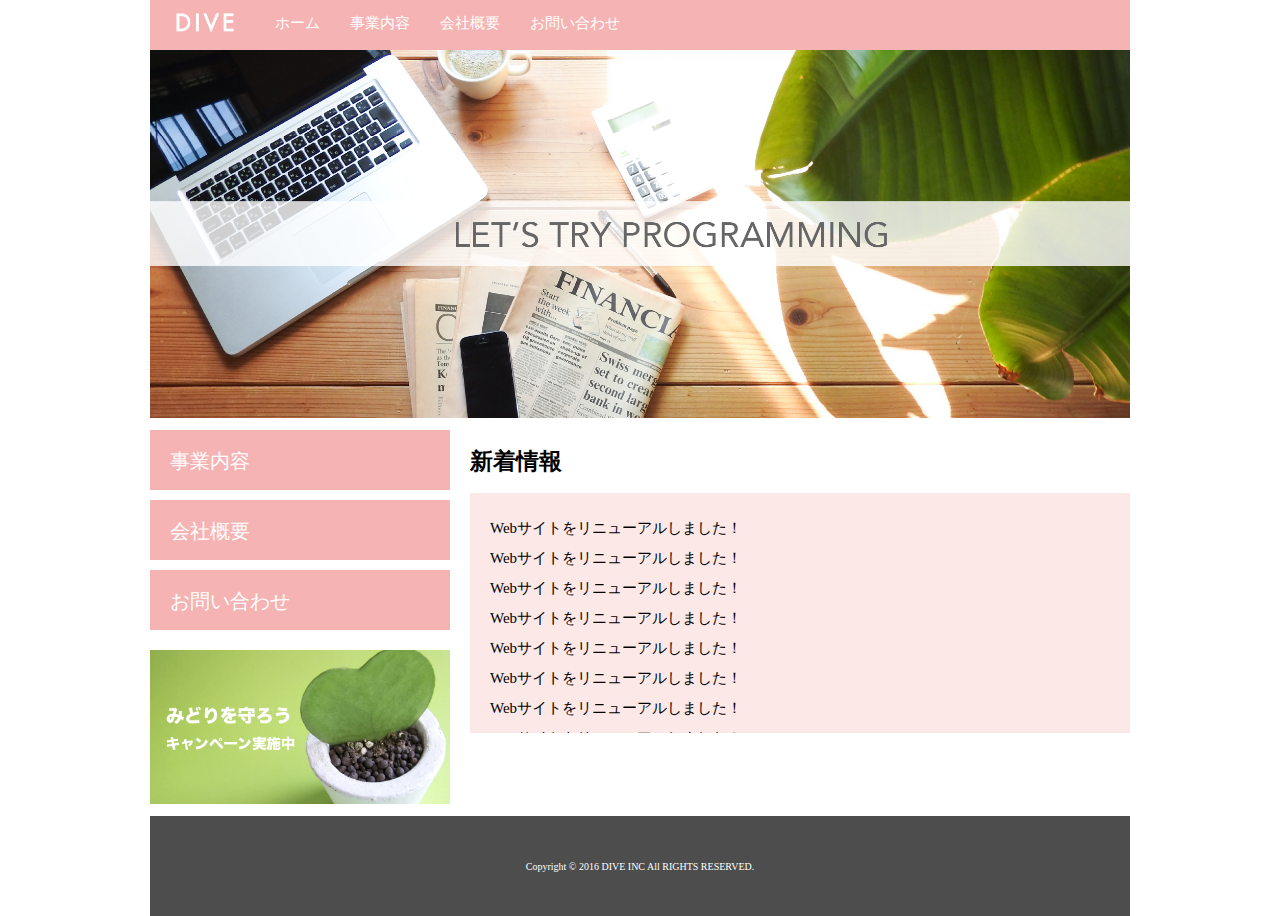
<file: dive/index.html>
<!DOCTYPE html>
<html>
  <head>
    <meta charset="UTF-8">
    <link rel="stylesheet" href="./css/normalize.css">
    <link rel="stylesheet" href="./css/style.css">
    <title>株式会社DIVE</title>
  </head>
  <body>
    <div class="container">
      
    <!-- header -->      
    <header class="header clearfix">
        <a href="index.html">
            <img src="./images/logo.png" class="logo_image">
        </a>
        <nav>
            <ul class="top_menu clearfix">
              <li><a href="index.html">ホーム</a></li>
              <li><a href="business.html">事業内容</a></li>
              <li><a href="company.html">会社概要</a></li>
              <li><a href="contact.html">お問い合わせ</a></li>
            </ul>
        </nav>
    </header>
    
    <!-- main visual -->
    <img src="./images/top.png" class="image_area">
    
    <!-- contents area -->
    <div class="wrapper clearfix">
        
        <!-- side menu -->
        <aside class="side_menu">
            <nav>
                <ul>
                    <li><a href="business.html">事業内容</a></li>
                    <li><a href="company.html">会社概要</a></li>
                    <li><a href="contact.html">お問い合わせ</a></li>
                </ul>
            </nav>
            <p class="banner">
                <a href="#">
                <img src="./images/banner.png">
                </a>
            </p>
        </aside>
        
        <!-- content -->
        <article class="content">
          <h2>新着情報</h2>
          <div class="news">
            <ul>
              <li>Webサイトをリニューアルしました！</li>
              <li>Webサイトをリニューアルしました！</li>
              <li>Webサイトをリニューアルしました！</li>
              <li>Webサイトをリニューアルしました！</li>
              <li>Webサイトをリニューアルしました！</li>
              <li>Webサイトをリニューアルしました！</li>
              <li>Webサイトをリニューアルしました！</li>
              <li>Webサイトをリニューアルしました！</li>
              <li>Webサイトをリニューアルしました！</li>
              <li>Webサイトをリニューアルしました！</li>
            </ul>
          </div>
        </article>
    
    <!-- end wrapper -->    
    </div>

    <!-- footer -->
    <footer class="footer">
          <p>Copyright © 2016 DIVE INC All RIGHTS RESERVED.</p>
    </footer>

    <!-- end container -->
    </div>
  </body>
</html>
</file>
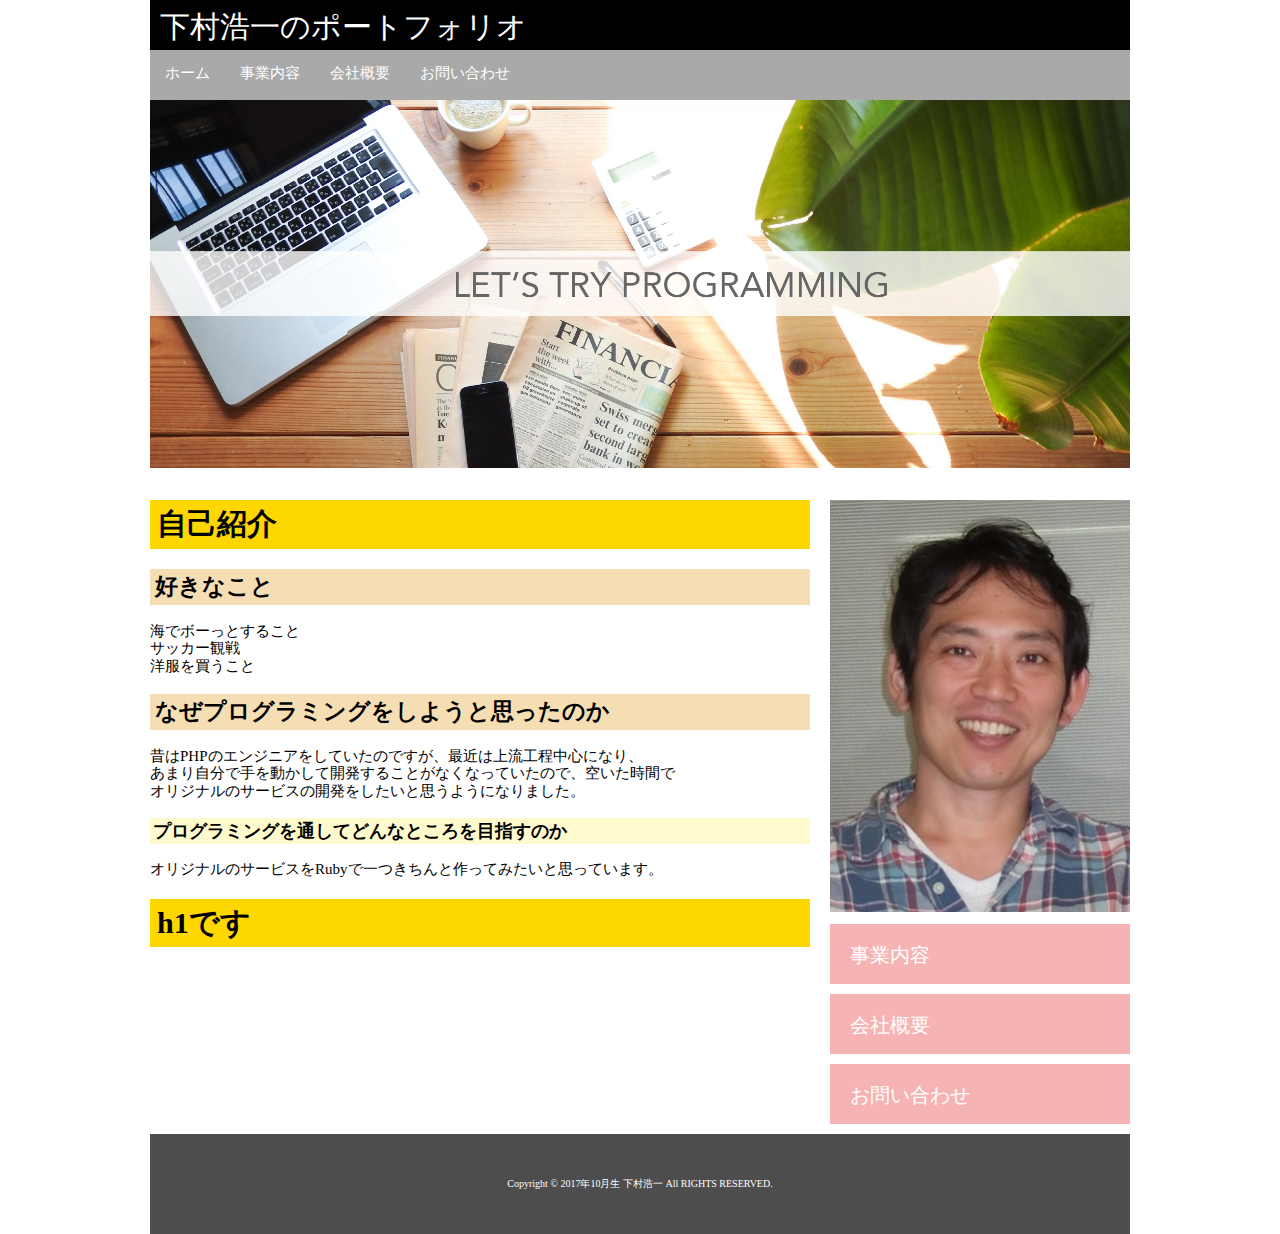
<file: html_css_kadai02/index.html>
<!DOCTYPE html>
<html>
  <head>
    <meta charset="UTF-8">
    <link rel="stylesheet" href="./css/normalize.css">
    <link rel="stylesheet" href="./css/style.css">
    <title>下村浩一のポートフォリオ</title>
  </head>
  <body>
    <div class="container">
      
    <!-- header -->      
    <header class="header clearfix">
        <a href="index.html">
        下村浩一のポートフォリオ
        </a>
    </header>

    <nav class="global_navi">
      <ul class="top_menu clearfix">
        <li><a href="index.html">ホーム</a></li>
        <li><a href="business.html">事業内容</a></li>
        <li><a href="company.html">会社概要</a></li>
        <li><a href="contact.html">お問い合わせ</a></li>
      </ul>
    </nav>
    
    <!-- main visual -->
    <img src="./images/top.png" class="image_area">
    
    <!-- contents area -->
    <div class="wrapper clearfix">
      
        <!-- content -->
        <article class="content">
          <section>
            <h1>自己紹介</h1>
            <h2>好きなこと</h2>
            <ul>
              <li>海でボーっとすること</li>              
              <li>サッカー観戦</li>
              <li>洋服を買うこと</li>              
            </ul>
            <h2>なぜプログラミングをしようと思ったのか</h2>
            <p>昔はPHPのエンジニアをしていたのですが、最近は上流工程中心になり、<br>
            あまり自分で手を動かして開発することがなくなっていたので、空いた時間で<br>
            オリジナルのサービスの開発をしたいと思うようになりました。
          　</p>
            <h3>プログラミングを通してどんなところを目指すのか</h3>
            <p>オリジナルのサービスをRubyで一つきちんと作ってみたいと思っています。</p>
          </section>
          
          <section>
            <h1>h1です</h1>
          </section>          
          
        </article>      
        
        <!-- side menu -->
        <aside class="side_menu">
            <p class="banner">
                <a href="#">
                <img src="./images/k_shimomura.png">
                </a>
            </p>
            
            <nav>
                <ul>
                    <li><a href="business.html">事業内容</a></li>
                    <li><a href="company.html">会社概要</a></li>
                    <li><a href="contact.html">お問い合わせ</a></li>
                </ul>
            </nav>
        </aside>

    <!-- end wrapper -->    
    </div>

    <!-- footer -->
    <footer class="footer">
          <p>Copyright © 2017年10月生 下村浩一 All RIGHTS RESERVED.</p>
    </footer>

    <!-- end container -->
    </div>
  </body>
</html>
</file>
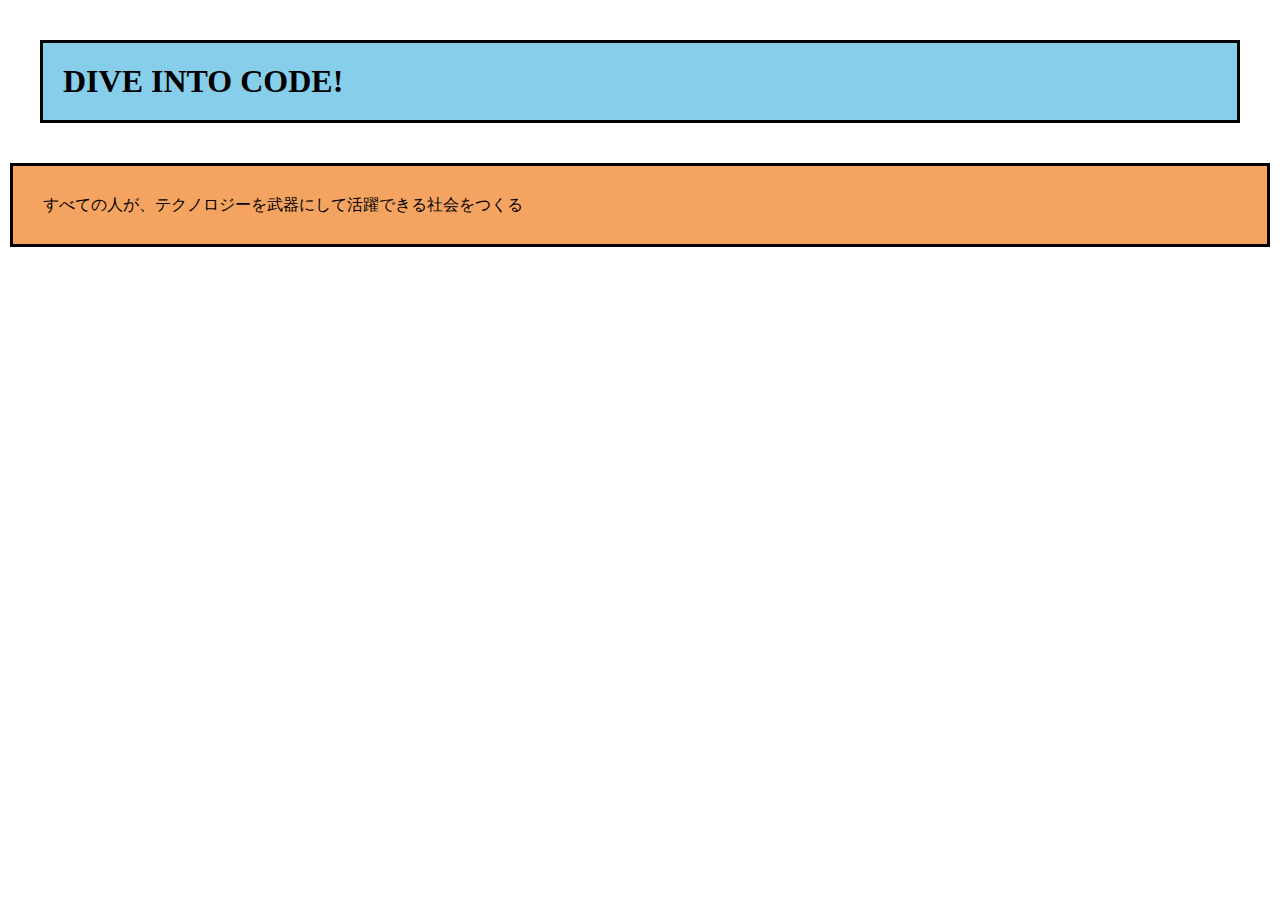
<file: html_css_nyumon/index.html>
<!DOCTYPE html>
<html>
  <head>
    <meta charset="UTF-8">
    <title>CSSサンプル</title>
    <!-- リセットCSSの読み込み -->
    <link rel="stylesheet" href="normalize.css">
    <link rel="stylesheet" href="style.css">
  </head>
  <body>
    <h1>DIVE INTO CODE!</h1>
    <p>すべての人が、テクノロジーを武器にして活躍できる社会をつくる</p>
  </body>
</html>
</file>
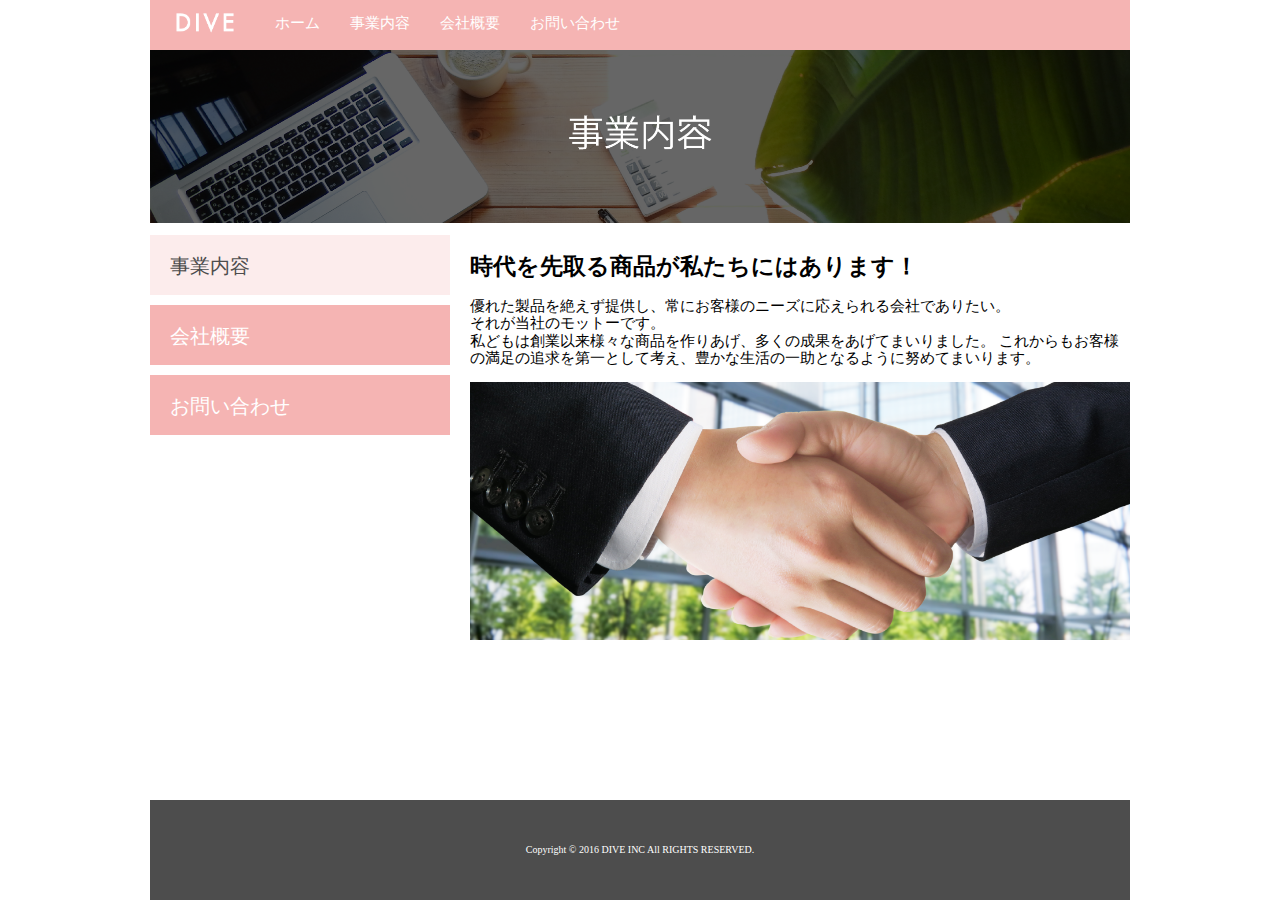
<file: dive/business.html>
<!DOCTYPE html>
<html>
  <head>
    <meta charset="UTF-8">
    <link rel="stylesheet" href="./css/normalize.css">
    <link rel="stylesheet" href="./css/style.css">
    <title>株式会社DIVE</title>
  </head>
  <body>
    <div class="container">
      
    <!-- header -->      
    <header class="header clearfix">
        <a href="index.html">
            <img src="./images/logo.png" class="logo_image">
        </a>
        <nav>
            <ul class="top_menu clearfix">
              <li><a href="index.html">ホーム</a></li>
              <li><a href="business.html">事業内容</a></li>
              <li><a href="company.html">会社概要</a></li>
              <li><a href="contact.html">お問い合わせ</a></li>
            </ul>
        </nav>
    </header>
    
    <!-- main visual -->
    <img src="./images/business.png" class="image_area">
    
    <!-- contents area -->
    <div class="wrapper clearfix">
        
        <!-- side menu -->
            <nav class="side_menu clearfix">
                <ul>
                  <li class="point"><a href="business.html">事業内容</a></li>
                  <li><a href="company.html">会社概要</a></li>
                  <li><a href="contact.html">お問い合わせ</a></li>
                </ul>
            </nav>

        <!-- content -->
        <article class="content">
          <h2>時代を先取る商品が私たちにはあります！</h2>
            <p>
            優れた製品を絶えず提供し、常にお客様のニーズに応えられる会社でありたい。<br>
            それが当社のモットーです。<br>
            私どもは創業以来様々な商品を作りあげ、多くの成果をあげてまいりました。
            これからもお客様の満足の追求を第一として考え、豊かな生活の一助となるように努めてまいります。
            </p>
          <img src="./images/shakehand.png" class="image_area">
        </article>
    
    <!-- end wrapper -->    
    </div>

    <!-- footer -->
    <footer class="footer">
          <p>Copyright © 2016 DIVE INC All RIGHTS RESERVED.</p>
    </footer>

    <!-- end container -->
    </div>
  </body>
</html>
</file>
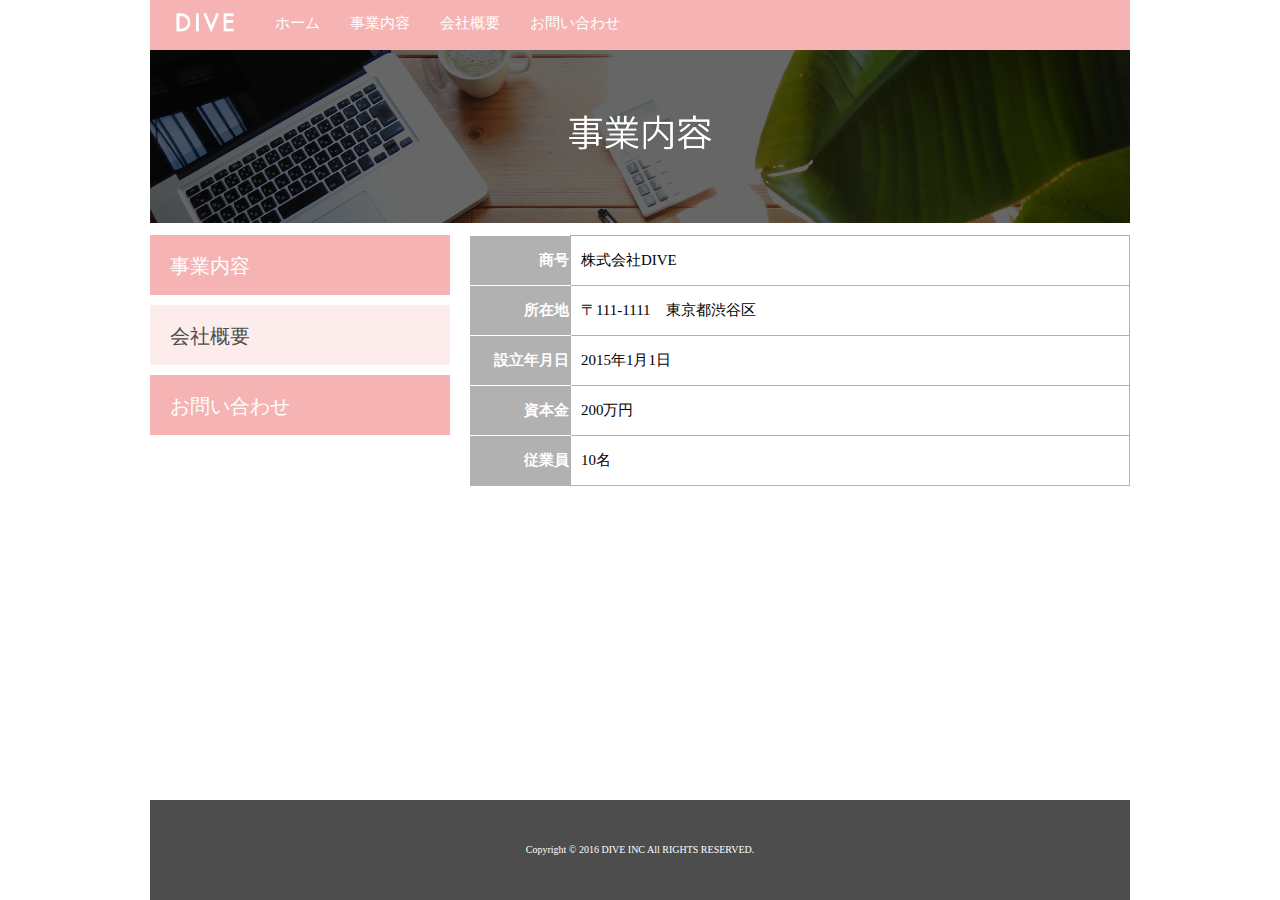
<file: dive/company.html>
<!DOCTYPE html>
<html>
  <head>
    <meta charset="UTF-8">
    <link rel="stylesheet" href="./css/normalize.css">
    <link rel="stylesheet" href="./css/style.css">
    <link rel="stylesheet" href="css/company.css">    
    <title>株式会社DIVE</title>
  </head>
  <body>
    <div class="container">
      
    <!-- header -->      
    <header class="header clearfix">
        <a href="index.html">
            <img src="./images/logo.png" class="logo_image">
        </a>
        <nav>
            <ul class="top_menu clearfix">
              <li><a href="index.html">ホーム</a></li>
              <li><a href="business.html">事業内容</a></li>
              <li><a href="company.html">会社概要</a></li>
              <li><a href="contact.html">お問い合わせ</a></li>
            </ul>
        </nav>
    </header>
    
    <!-- main visual -->
    <img src="./images/business.png" class="image_area">
    
    <!-- contents area -->
    <div class="wrapper clearfix">
        
        <!-- side menu -->
            <nav class="side_menu clearfix">
                <ul>
                  <li><a href="business.html">事業内容</a></li>
                  <li class="point"><a href="company.html">会社概要</a></li>
                  <li><a href="contact.html">お問い合わせ</a></li>
                </ul>
            </nav>

        <!-- content -->
        <article class="content">
          <table class="company">
            <tr>
              <th>商号</th>
              <td>株式会社DIVE</td>
            </tr>
            <tr>
              <th>所在地</th>
              <td>〒111-1111　東京都渋谷区</td>
            </tr>
            <tr>
              <th>設立年月日</th>
              <td>2015年1月1日</td>
            </tr>
            <tr>
              <th>資本金</th>
              <td>200万円</td>
            </tr>
            <tr>
              <th>従業員</th>
              <td>10名</td>
            </tr>
          </table>
        </article>
    
    <!-- end wrapper -->    
    </div>

    <!-- footer -->
    <footer class="footer">
          <p>Copyright © 2016 DIVE INC All RIGHTS RESERVED.</p>
    </footer>

    <!-- end container -->
    </div>
  </body>
</html>
</file>
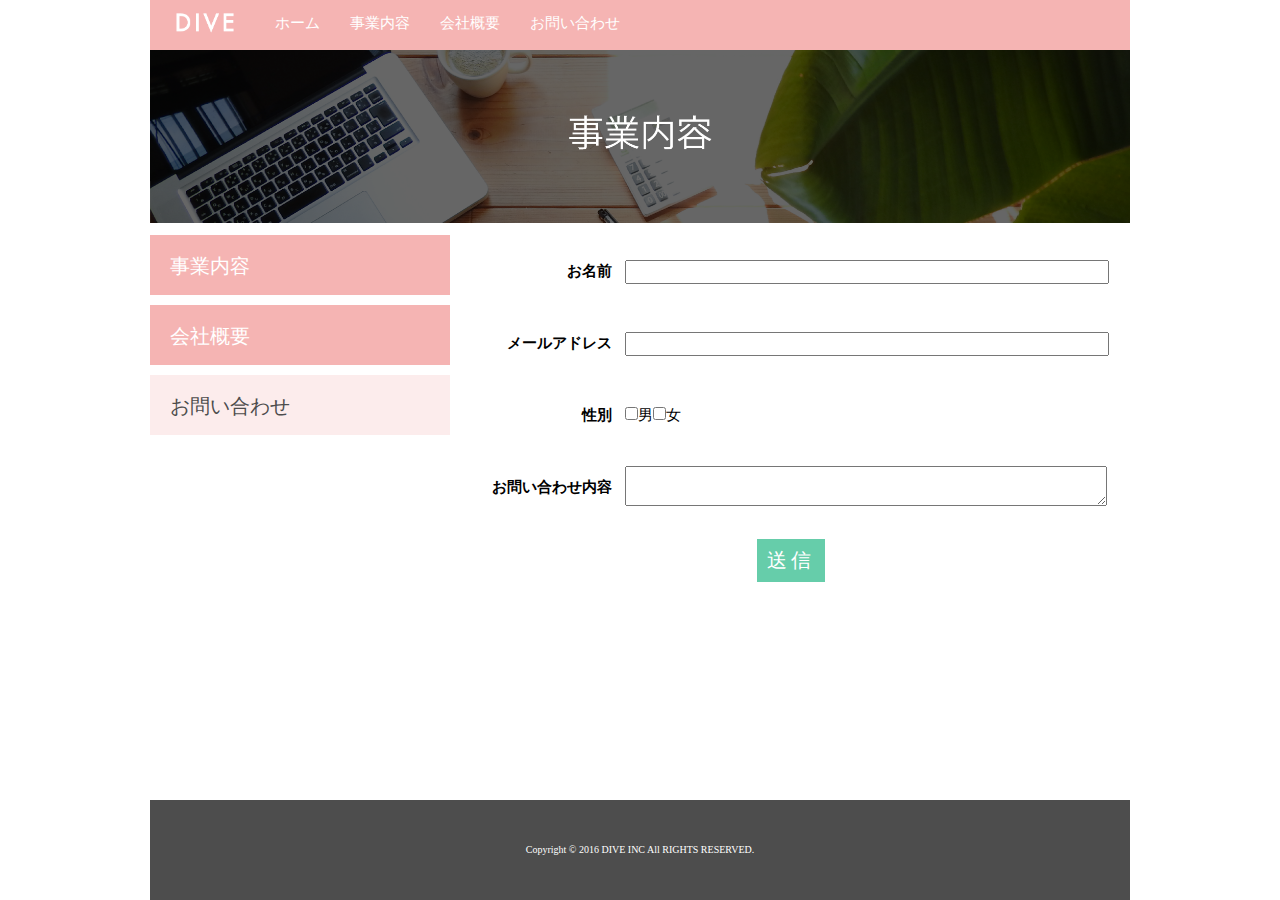
<file: dive/contact.html>
<!DOCTYPE html>
<html>
  <head>
    <meta charset="UTF-8">
    <link rel="stylesheet" href="./css/normalize.css">
    <link rel="stylesheet" href="./css/style.css">
    <link rel="stylesheet" href="./css/contact.css">    
    <title>株式会社DIVE</title>
  </head>
  <body>
    <div class="container">
      
    <!-- header -->      
    <header class="header clearfix">
        <a href="index.html">
            <img src="./images/logo.png" class="logo_image">
        </a>
        <nav>
            <ul class="top_menu clearfix">
              <li><a href="index.html">ホーム</a></li>
              <li><a href="business.html">事業内容</a></li>
              <li><a href="company.html">会社概要</a></li>
              <li><a href="contact.html">お問い合わせ</a></li>
            </ul>
        </nav>
    </header>
    
    <!-- main visual -->
    <img src="./images/business.png" class="image_area">
    
    <!-- contents area -->
    <div class="wrapper clearfix">
        
        <!-- side menu -->
            <nav class="side_menu clearfix">
                <ul>
                  <li><a href="business.html">事業内容</a></li>
                  <li><a href="company.html">会社概要</a></li>
                  <li class="point"><a href="contact.html">お問い合わせ</a></li>
                </ul>
            </nav>

        <!-- content -->
        <article class="content">
          <table class="contact">
            <tr>
              <th>お名前</th>
              <td><input id="name" type="text" name="name" class="re-width"></td>
            </tr>
            <tr>
              <th>メールアドレス</th>
              <td><input id="email" type="text" name="email" class="re-width"></td>
            </tr>
            <tr>
              <th>性別</th>
              <td><input id="sex" type="checkbox" name="sex">男<input type="checkbox">女</td>
            </tr>
            <tr>
              <th>お問い合わせ内容</th>
              <td><textarea id="toiawase" name="toiawase" rows="2" class="re-width"></textarea></td>
            </tr>
            <tr>
              <td colspan="2"><div class="txt-center"><input id="submit_button" type="submit" value="送信"></div></td>
            </tr>
          </table>
        </article>
    
    <!-- end wrapper -->    
    </div>

    <!-- footer -->
    <footer class="footer">
          <p>Copyright © 2016 DIVE INC All RIGHTS RESERVED.</p>
    </footer>

    <!-- end container -->
    </div>
  </body>
</html>
</file>
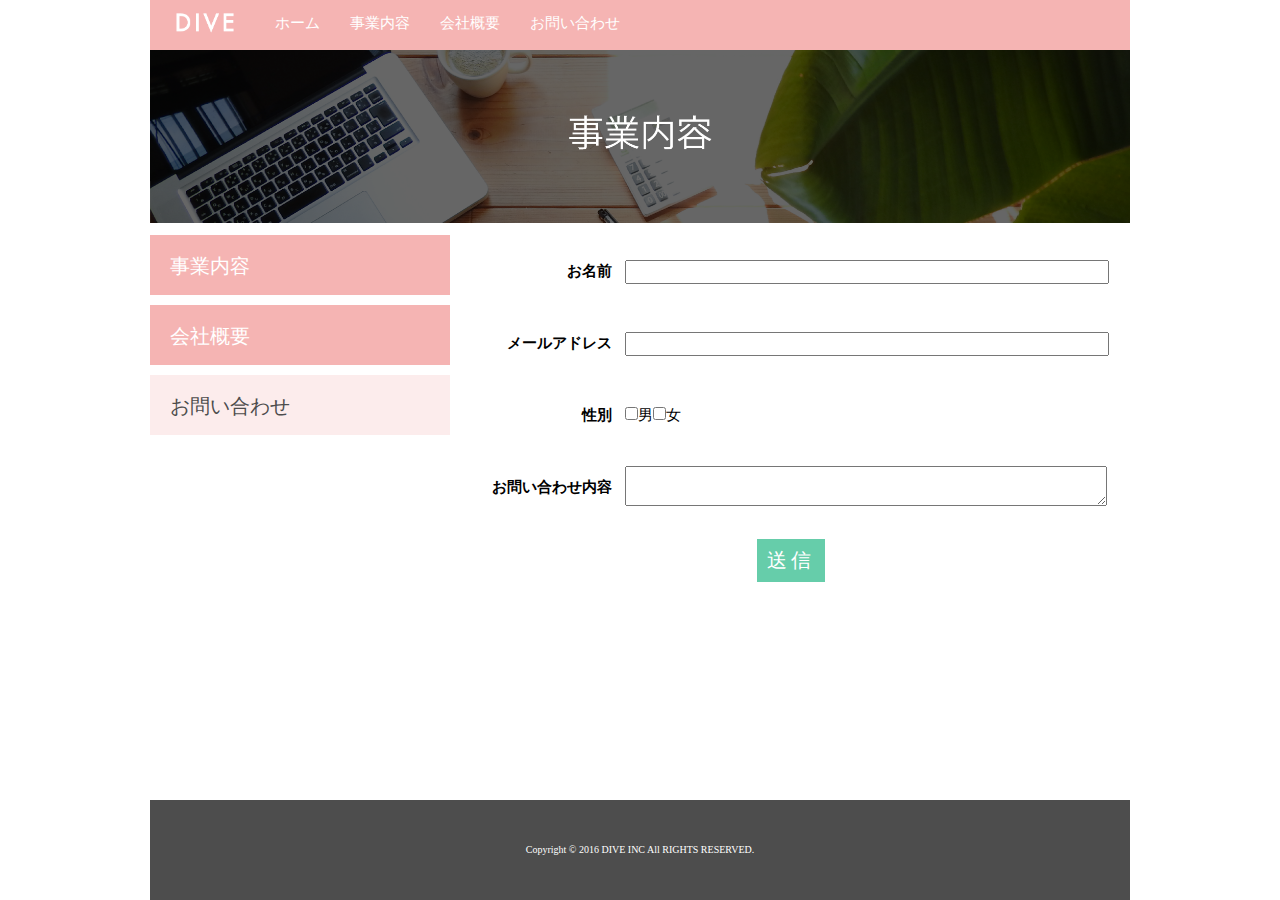
<file: dive/htmlcss_exam01.html>
<!DOCTYPE html>
<html>
  <head>
    <meta charset="UTF-8">
    <link rel="stylesheet" href="./css/normalize.css">
    <link rel="stylesheet" href="./css/style.css">
    <link rel="stylesheet" href="./css/css_exam01.css">    
    <title>株式会社DIVE</title>
  </head>
  <body>
    <div class="container">
      
    <!-- header -->      
    <header class="header clearfix">
        <a href="index.html">
            <img src="./images/logo.png" class="logo_image">
        </a>
        <nav>
            <ul class="top_menu clearfix">
              <li><a href="index.html">ホーム</a></li>
              <li><a href="business.html">事業内容</a></li>
              <li><a href="company.html">会社概要</a></li>
              <li><a href="contact.html">お問い合わせ</a></li>
            </ul>
        </nav>
    </header>
    
    <!-- main visual -->
    <img src="./images/business.png" class="image_area">
    
    <!-- contents area -->
    <div class="wrapper clearfix">
        
        <!-- side menu -->
            <nav class="side_menu clearfix">
                <ul>
                  <li><a href="business.html">事業内容</a></li>
                  <li><a href="company.html">会社概要</a></li>
                  <li class="point"><a href="contact.html">お問い合わせ</a></li>
                </ul>
            </nav>

        <!-- content -->
        <article class="content">
          <table class="contact">
            <tr>
              <th>お名前</th>
              <td><input id="name" type="text" name="name" class="re-width"></td>
            </tr>
            <tr>
              <th>メールアドレス</th>
              <td><input id="email" type="text" name="email" class="re-width"></td>
            </tr>
            <tr>
              <th>性別</th>
              <td><input id="sex" type="checkbox" name="sex">男<input type="checkbox">女</td>
            </tr>
            <tr>
              <th>お問い合わせ内容</th>
              <td><textarea id="toiawase" name="toiawase" rows="2" class="re-width"></textarea></td>
            </tr>
            <tr>
              <td colspan="2"><div class="txt-center"><input id="submit_button" type="submit" value="送信"></div></td>
            </tr>
          </table>
        </article>
    
    <!-- end wrapper -->    
    </div>

    <!-- footer -->
    <footer class="footer">
          <p>Copyright © 2016 DIVE INC All RIGHTS RESERVED.</p>
    </footer>

    <!-- end container -->
    </div>
  </body>
</html>
</file>
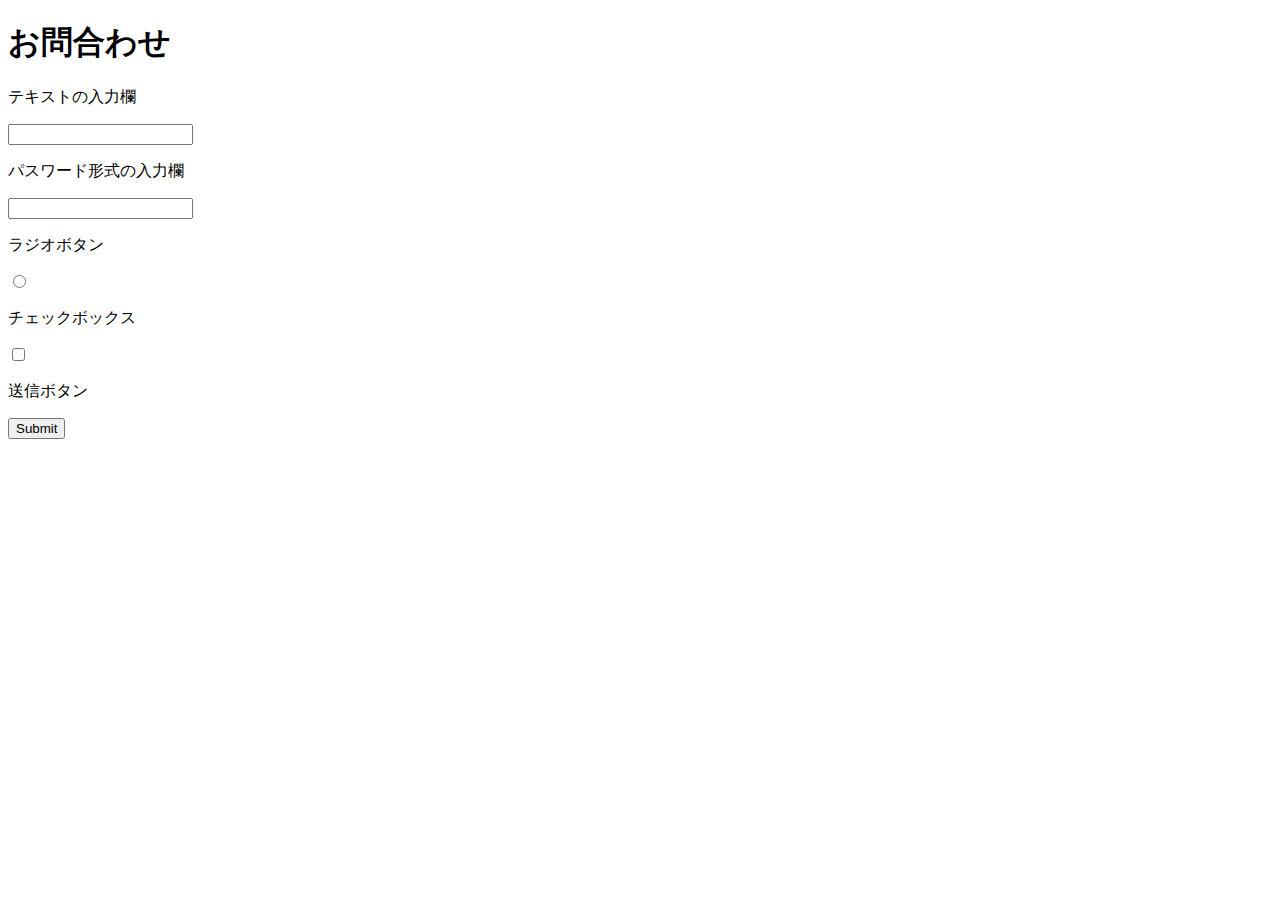
<file: html_css_nyumon/form.html>
<!DOCTYPE html>
<html>
  <head>
    <meta charset="UTF-8">
    <title>フォームサンプル</title>
  </head>
  <body>
    <h1>お問合わせ</h1>
    <form action="">
      <p>テキストの入力欄</p>
      <input type="text">
      <p>パスワード形式の入力欄</p>
      <input type="password">
      <p>ラジオボタン</p>
      <input type="radio">
      <p>チェックボックス</p>
      <input type="checkbox">
      <p>送信ボタン</p>
      <input type="submit">
    </form>
  </body>
</html>
</file>
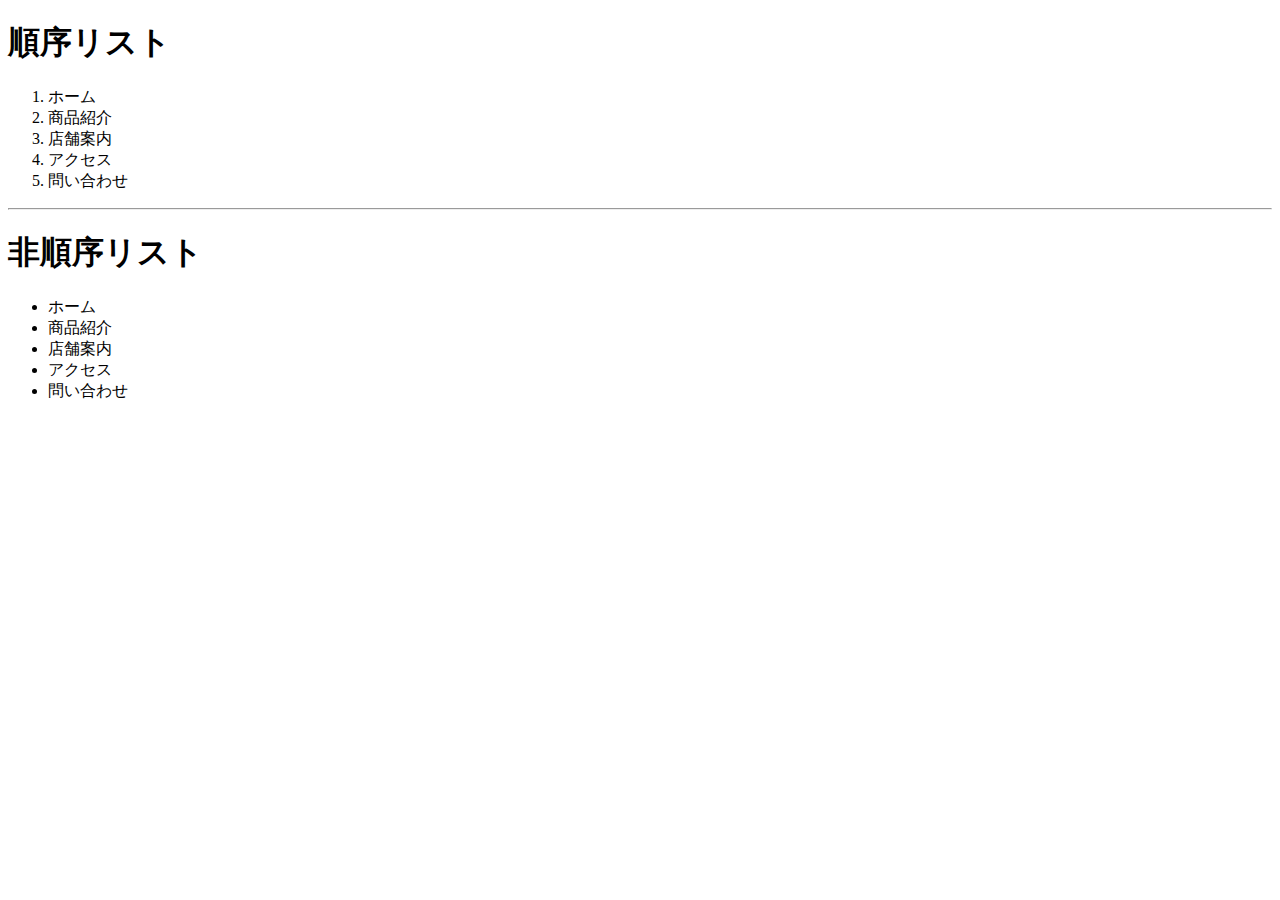
<file: html_css_nyumon/list.html>
<!DOCTYPE html>
<html>
<head>
    <meta charset="UTF-8">
    <title>Webページのタイトル</title>
</head>
<body>
    <h1>順序リスト</h1>
    <ol>
        <li>ホーム</li>
        <li>商品紹介</li>
        <li>店舗案内</li>
        <li>アクセス</li>
        <li>問い合わせ</li>
    </ol>
    <hr>
    <h1>非順序リスト</h1>
    <ul>
        <li>ホーム</li>
        <li>商品紹介</li>
        <li>店舗案内</li>
        <li>アクセス</li>
        <li>問い合わせ</li>
    </ul>
</body>
</html>
</file>
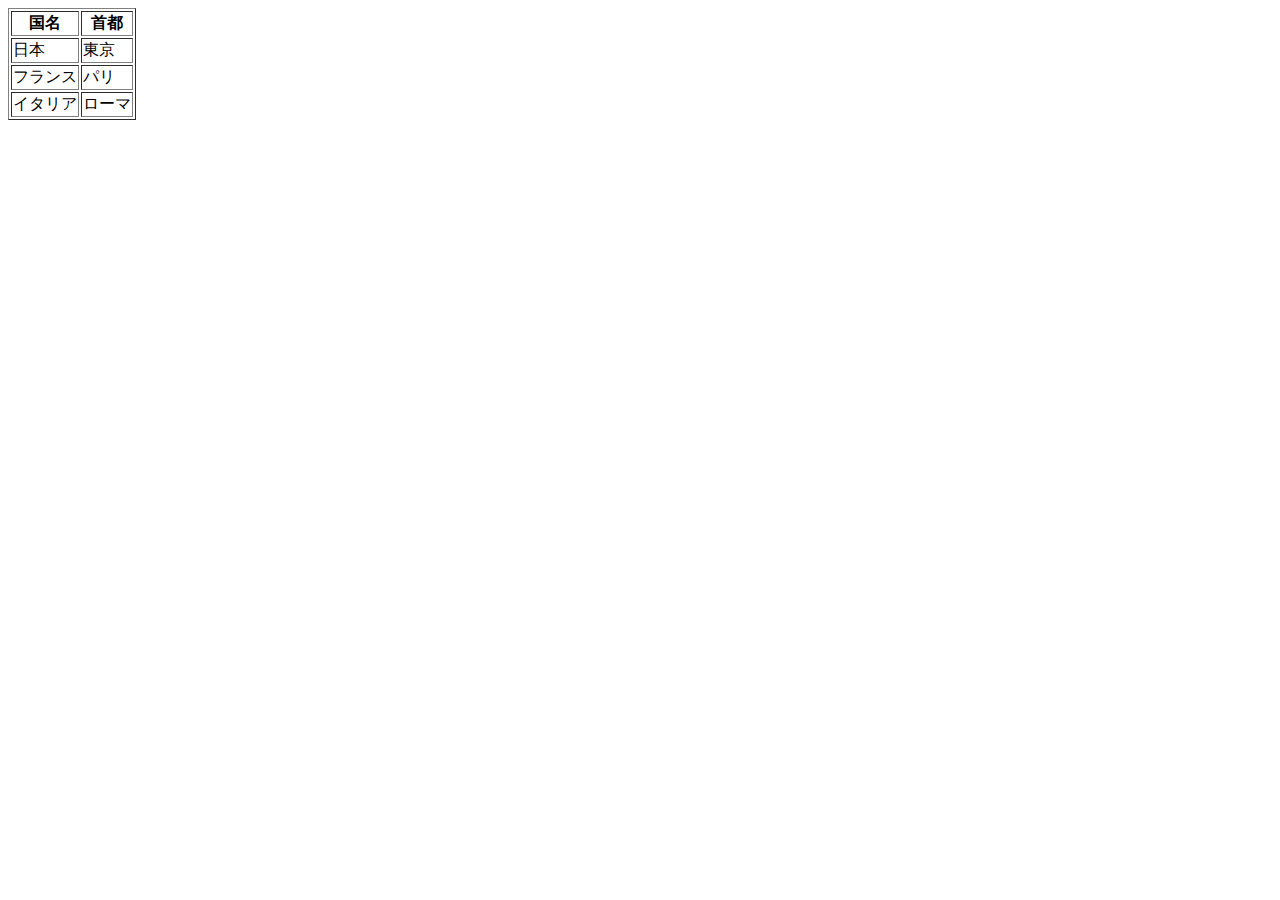
<file: html_css_nyumon/table.html>
<!DOCTYPE html>
<html>
<head>
    <meta charset="UTF-8">
    <title>tableの例</title>
    <link rel="stylesheet" type="text/css" href="style.css">
</head>
<body>
    <table border="1">
        <tr>
            <th>国名</th>
            <th>首都</th>
        </tr>
        <tr>
            <td>日本</td>
            <td>東京</td>
        </tr>
        <tr>
            <td>フランス</td>
            <td>パリ</td>
        </tr>
        <tr>
            <td>イタリア</td>
            <td>ローマ
        </tr>
    </table>
</body>
</html>
</file>
<file: dive/css/style.css>
html {
  height: 100%;  
  font-size: 62.5%;
}

body{
  height: 100%;
}
.container{
  width: 980px;
  margin: 0 auto;
  position: relative;
  min-height: 100%;
}

.clearfix:after{
  content: "";
  display: block;
  clear: both;
}

ul{
  margin: 0;
  padding: 0;
}

li{
  list-style: none;
}


/* ヘッダー */

.header{
  background-color: #F5B4B3;
  height: 50px;
  font-size: 1.5rem;
}

.logo_image{
  width: 110px;
  float:left;
  margin: 0;
}

.top_menu li{
  float: left;
  width: auto;
}

.top_menu li a{
  color: #fff;
  text-decoration: none;
  display: block;
  padding: 15px;
}

.top_menu li a:hover{
  text-decoration: underline;
}

/* メインビジュアル */

.image_area{
  width: 100%;
}

.wrapper{
  margin-top: 10px;
  padding-bottom: 100px;
}

/* サイドメニュー */

.side_menu{
  width: 300px;
  float: left;
}

.side_menu li{
  background-color: #F5B4B3;
  height: 6rem;
  margin-bottom: 10px;
}

.side_menu li a{
  font-size:2rem;
  color: #fff;
  text-decoration: none;
  display: block;
  padding: 2rem;
}

.side_menu li:hover{
  opacity: 0.6;
}

.side_menu .point{
  background-color: #FCECEC;
}

.side_menu .point a{
  color: #4D4D4D;
}


.banner img{
  width: 100%;
}

.banner img:hover{
  opacity: 0.6;
}

.banner{
  margin-top: 20px;
}

/* コンテンツ */

.content{
  width: 660px;
  margin-left:20px;
  float: left;
  font-size: 1.5rem;
}

.news{
  height: 200px;
  background-color: #FCE8E7;
  padding: 20px;
  overflow: scroll;
  line-height: 2;
}

/* フッター */

.footer{
  width: 100%;
  height: 100px;
  position: absolute;
  bottom: 0;
  background-color: #4D4D4D;
  display: table;
}

.footer p {
  font-size: 1rem;
  color: #fff;
  text-align: center;
  vertical-align: middle;
  display: table-cell;
}
</file>
<file: html_css_kadai02/css/style.css>
html {
  height: 100%;  
  font-size: 62.5%;
}

body{
  height: 100%;
}
.container{
  width: 980px;
  margin: 0 auto;
  position: relative;
  min-height: 100%;
}

.clearfix:after{
  content: "";
  display: block;
  clear: both;
}

ul{
  margin: 0;
  padding: 0;
}

li{
  list-style: none;
}


/* ヘッダー */

.header{
  background-color: #000;
  height: 30px;
  font-size: 3rem;
  padding: 10px;
}

.header a{
  color: #FFF;
  text-decoration: none;
}

/* ナビゲーション */

nav.global_navi {
  background-color: #a9a9a9;
  height: 50px;
  font-size: 1.5rem;
}

.top_menu li{
  float: left;
  width: auto;
}

.top_menu li a{
  color: #fff;
  text-decoration: none;
  display: block;
  padding: 15px;
}

.top_menu li a:hover{
  text-decoration: underline;
}

/* メインビジュアル */

.image_area{
  width: 100%;
}

.wrapper{
  margin-top: 10px;
  padding-bottom: 100px;
}


/* コンテンツ */

.content{
  width: 660px;
  margin-right:20px;
  float: left;
  font-size: 1.5rem;
}

h1 {
  background-color: #ffd700;
  padding: 7px;
}

h2{
  background-color: #f5deb3;
  padding: 5px;  
}

h3{
  background-color: #fffacd;
  padding: 3px;  
}


/* サイドメニュー */

.banner img{
  width: 100%;
}

.banner img:hover{
  opacity: 0.6;
}

.banner{
  margin-top: 20px;
}

.side_menu{
  width: 300px;
  float: right;
}

.side_menu li{
  background-color: #F5B4B3;
  height: 6rem;
  margin-bottom: 10px;
}

.side_menu li a{
  font-size:2rem;
  color: #fff;
  text-decoration: none;
  display: block;
  padding: 2rem;
}

.side_menu li:hover{
  opacity: 0.6;
}

.side_menu .point{
  background-color: #FCECEC;
}

.side_menu .point a{
  color: #4D4D4D;
}





/* フッター */

.footer{
  width: 100%;
  height: 100px;
  position: absolute;
  bottom: 0;
  background-color: #4D4D4D;
  display: table;
}

.footer p {
  font-size: 1rem;
  color: #fff;
  text-align: center;
  vertical-align: middle;
  display: table-cell;
}
</file>
<file: html_css_nyumon/style.css>
h1 {
  border: 3px solid #000000;
  padding: 20px;
  margin: 40px;
  background-color: #87CEEB;
}
p {
  border: 3px solid #000000;
  padding: 30px;
  margin: 10px;
  background-color: #F4A460;
}
</file>
<file: dive/css/company.css>
.company{
  border-collapse: collapse;
}

.company tr{
  height: 5rem;
}

.company th{
  width: 100px;
  background-color: #B1B1B1;
  color: #fff;
  border-bottom: solid 1px #fff;
  text-align: right;
}

.company tr:last-child th {
  border-color: #B1B1B1;
}

.company td{
  width: 560px;
  padding-left: 1rem;
  border: solid 1px #B1B1B1;
}
</file>
<file: dive/css/contact.css>
.contact tr{
  height: 7rem;
}

.contact th{
  width: 139px;
  text-align: right;
  padding-right: 1rem;
}

.re-width{
  width: 476px;
}

div.txt-center {
  text-align: center;
}

input#submit_button {
  padding: 10px;
  font-size: 2rem;
  background-color:#66cdaa;
  color: #fff;
  border-style: none;
  letter-spacing: 0.4rem;
}

input#submit_button:hover{
  opacity: 0.6;
}
</file>
<file: dive/css/css_exam01.css>
.contact tr{
  height: 7rem;
}

.contact th{
  width: 139px;
  text-align: right;
  padding-right: 1rem;
}

.re-width{
  width: 476px;
}

div.txt-center {
  text-align: center;
}

input#submit_button {
  padding: 10px;
  font-size: 2rem;
  background-color:#66cdaa;
  color: #fff;
  border-style: none;
  letter-spacing: 0.4rem;
}

input#submit_button:hover{
  opacity: 0.6;
}
</file>
